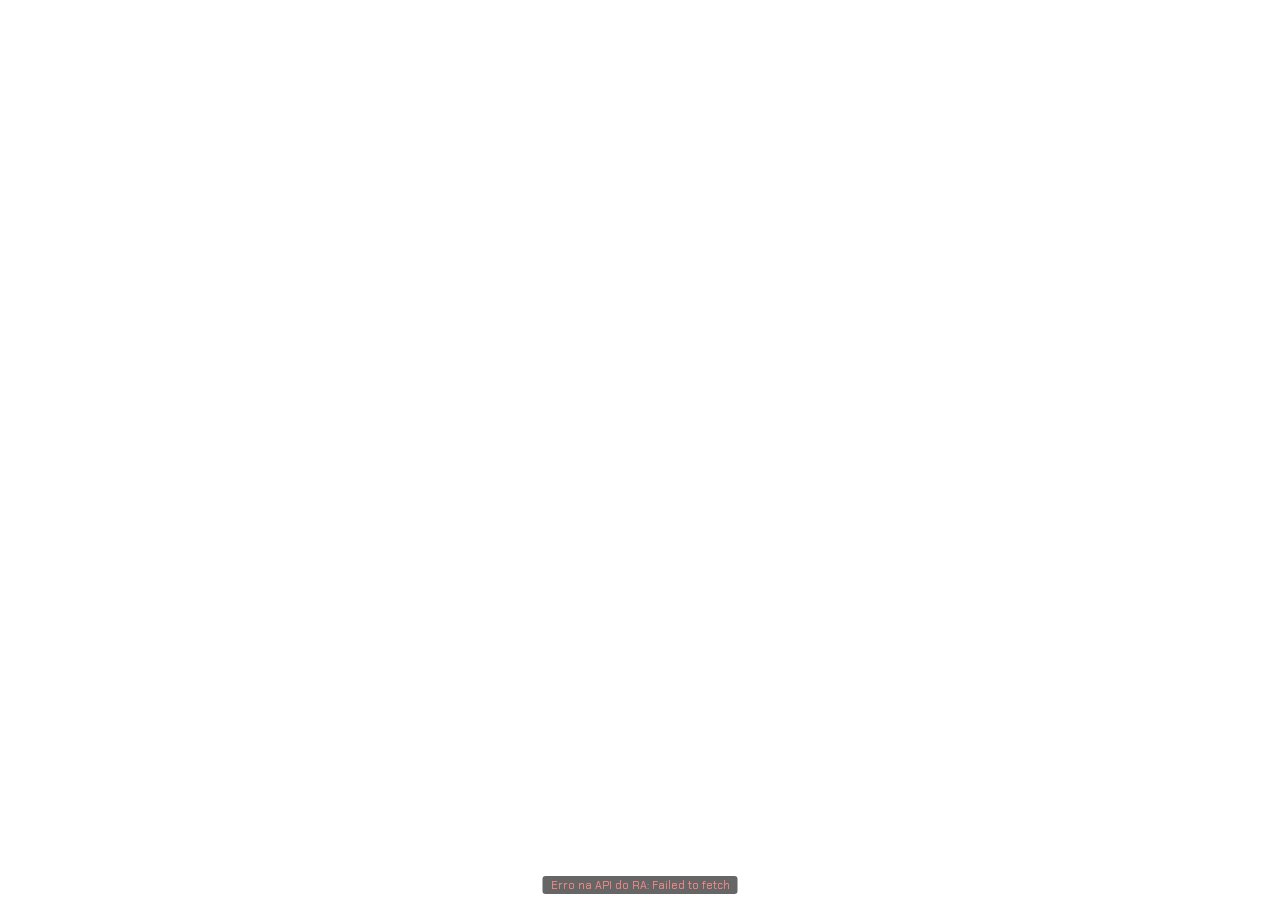
<file: tracker-obs.html>
<!DOCTYPE html>
<html lang="pt-BR">
<head>
<meta charset="UTF-8">
<title>TrackQuest</title>
<link rel="preconnect" href="https://fonts.googleapis.com">
<link href="https://fonts.googleapis.com/css2?family=Chakra+Petch:wght@500;700&family=Press+Start+2P&display=swap" rel="stylesheet">
<link rel="stylesheet" href="css/style.css">
</head>
<body>

<div id="alert">
  <div class="frame"><div class="inner">
    <img id="badge" alt="">
    <div class="txt">
      <div class="hdr"><b id="hdr">Conquista desbloqueada</b><span class="mode" id="mode">Hardcore</span></div>
      <h2 id="title"></h2>
      <p id="desc"></p>
      <div id="game"></div>
    </div>
    <div id="pts"></div>
    <div class="timer"><i id="timer"></i></div>
  </div></div>
</div>

<div id="mastery">
  <div class="m-icon"><img id="m-img" alt=""></div>
  <div class="m-txt"><div id="m-title"></div><div id="m-sub"></div></div>
</div>

<div id="objective">
  <div class="o-strip"><div class="o-track" id="o-track"><span id="o-lab">Objetivo atual</span></div></div>
  <div class="o-top">
    <img id="o-badge" alt="">
    <div class="o-body">
      <div id="o-title"></div>
      <div id="o-desc"></div>
      <div class="o-meta"><span id="o-pts"></span><span id="o-rar"></span><span id="o-queue"></span></div>
    </div>
  </div>
  <div id="o-done">✓ Concluída!</div>
</div>

<div id="grid">
  <div class="g-head"><span id="g-title"></span><span id="g-count"></span></div>
  <div id="g-cells"></div>
  <img id="runner" alt="">
</div>

<div id="progress">
  <div class="icon"><img id="gicon" alt=""></div>
  <div class="pb">
    <div class="ptop"><div id="gtitle"></div><div id="gtime"></div></div>
    <div id="gstate"></div>
    <div class="bar"><i id="bsoft"></i><i id="bhard"></i></div>
    <div class="meta"><span id="pcount"><b id="pnum"></b><span id="ptot"></span></span><span id="ppct"></span></div>
  </div>
</div>

<div id="status"></div>
<div id="hint"></div>

<div id="intro">
  <img id="intro-logo" src="Assets/img/Logo-trackQuest.png" alt="" onerror="this.style.display='none'">
  <div class="i-txt">
    <h3>Você está no modo Interagir</h3>
    <p>Clique dentro desta janela e aperte a tecla <kbd>E</kbd> para <b>editar</b> o overlay.</p>
    <p>Você poderá arrastar e redimensionar o painel e o alerta, e escolher cores e efeitos.</p>
    <p><kbd>T</kbd> testa um alerta de conquista · <kbd>M</kbd> testa a masterização</p>
  </div>
</div>

<div id="picker">
  <div class="pk-head"><span id="pk-title">Escolher objetivo</span><button type="button" class="chip" id="pk-close">Fechar</button></div>
  <div class="pk-ctl">
    <input id="pk-search" type="text" placeholder="Buscar conquista" autocomplete="off" spellcheck="false">
    <button type="button" class="chip" id="pk-sort"></button>
    <button type="button" class="chip" id="pk-clear">Limpar fila</button>
  </div>
  <div id="pk-list"></div>
  <div class="pk-foot">Clique para adicionar à fila (vale a ordem dos cliques) e clique de novo para remover. A primeira da fila aparece no painel.</div>
</div>

<div id="bubbles"></div>

<div id="holder">
  <div class="b-snd" id="bar-snd"></div>
  <div class="b-cred" id="cred-row">
    <label>Usuário <input id="in-user" type="text" autocomplete="off" spellcheck="false"></label>
    <label>API Key <input id="in-key" type="password" autocomplete="off" spellcheck="false"></label>
    <button type="button" class="chip" id="cred-save">Salvar e conectar</button>
    <span id="cred-msg"></span>
  </div>
</div>

<div id="bar">
  <div class="b-help" id="b-drag">
    <span><b>Mover</b> arraste o painel (ele gruda nos outros; segure Alt para soltar)</span>
    <span><b>Tamanho</b> canto branco ou roda do mouse</span>
    <span><b>Largura</b> alça da lateral</span>
    <span><b>Menu</b> arraste por esta área e escolha uma aba abaixo</span>
    <span><b>E</b> sair</span>
    <span><b>R</b> restaurar tudo</span>
  </div>
  <div class="b-tabs" id="b-tabs"></div>
  <div id="b-panel"></div>
  <div class="b-foot" id="bar-foot"></div>
</div>

<script src="js/app.js"></script>
</body>
</html>
</file>
<file: css/style.css>
/*
  Overlay de conquistas do RetroAchievements (fonte de navegador do OBS).
  Configuração por URL, ex.:
  ra-overlay.html?user=MeuUsuario&key=MinhaApiKey&pos=bl&ppos=tl
  Teste visual sem API: adicione &demo=1  (ou aperte T na página)
*/
:root{
  --hc:#f5c542; --sc:#5ec8ff; --master:#ff6bd6;
  --bg1:#14122b; --bg2:#1d2650; --text:#f4f6ff; --muted:#a9b3d1;
  --c:var(--hc);
  --notch:14px;
}
*{box-sizing:border-box}
html,body{margin:0;height:100%;background:transparent;overflow:hidden;
  font-family:'Chakra Petch',system-ui,sans-serif;color:var(--text)}

/* ---------- posições (alerta e card de progresso) ---------- */
.tl{top:24px;left:24px}.tr{top:24px;right:24px}
.bl{bottom:24px;left:24px}.br{bottom:24px;right:24px}
.tl,.bl{--from:-130%}.tr,.br{--from:130%}
.tl{transform-origin:top left}.tr{transform-origin:top right}.bl{transform-origin:bottom left}.br{transform-origin:bottom right}

/* ---------- alerta de conquista ---------- */
#alert{
  position:fixed; width:480px;
  filter:drop-shadow(0 10px 22px rgba(0,0,0,.65)) drop-shadow(0 0 14px color-mix(in srgb,var(--c) 40%,transparent));
  transform:var(--hide) scale(var(--s,1)); opacity:0;
  transition:transform .65s cubic-bezier(.2,1.25,.3,1), opacity .35s;
}
#alert.show{transform:var(--shown) scale(var(--s,1));opacity:1}
/* efeitos de entrada (escolhidos no modo edição) */
#alert{--hide:translateX(var(--from));--shown:translateX(0)}
#alert[data-in=zoom]{--hide:scale(.3);--shown:scale(1)}
#alert[data-in=drop]{--hide:translateY(-180%);--shown:translateY(0)}
#alert[data-in=flip]{--hide:perspective(900px) rotateY(90deg);--shown:perspective(900px) rotateY(0deg)}
#alert[data-in=fade]{--hide:translateX(0);--shown:translateX(0)}
.frame{
  padding:2px; background:var(--c);
  clip-path:polygon(var(--notch) 0,100% 0,100% calc(100% - var(--notch)),calc(100% - var(--notch)) 100%,0 100%,0 var(--notch));
}
.inner{
  position:relative; display:flex; align-items:center; gap:16px; padding:16px 18px 20px;
  background:linear-gradient(135deg,var(--bg1),var(--bg2));
  clip-path:polygon(calc(var(--notch) - 2px) 0,100% 0,100% calc(100% - var(--notch) + 2px),calc(100% - var(--notch) + 2px) 100%,0 100%,0 calc(var(--notch) - 2px));
  overflow:hidden;
}
.inner::after{ /* brilho que cruza o card uma vez */
  content:""; position:absolute; inset:0; transform:translateX(-120%);
  background:linear-gradient(100deg,transparent 35%,rgba(255,255,255,.22) 50%,transparent 65%);
}
#alert.show[data-shine=sweep] .inner::after{animation:sweep 1.1s .55s ease-out}
#alert.show[data-shine=pulse] .frame{animation:fpulse 1.1s ease-in-out 3}
@keyframes fpulse{50%{filter:brightness(1.6)}}
@keyframes sweep{to{transform:translateX(120%)}}

#badge{width:76px;height:76px;flex:none;image-rendering:pixelated;background:#000;
  border:2px solid var(--c);border-radius:6px}
.txt{min-width:0;flex:1}
.hdr{display:flex;align-items:center;gap:10px;margin-bottom:7px}
.hdr b{font:400 9px/1 'Press Start 2P',monospace;color:var(--c);letter-spacing:.5px}
.mode{font-size:11px;font-weight:700;padding:2px 7px;border-radius:3px;
  background:var(--c);color:#14122b}
#title{margin:0 0 3px;font-size:21px;font-weight:700;line-height:1.15;
  white-space:nowrap;overflow:hidden;text-overflow:ellipsis}
#desc{margin:0;font-size:14px;font-weight:500;color:var(--muted);line-height:1.3;
  display:-webkit-box;-webkit-line-clamp:2;-webkit-box-orient:vertical;overflow:hidden}
#game{margin-top:6px;font-size:12px;color:var(--c);white-space:nowrap;overflow:hidden;text-overflow:ellipsis}
#pts{flex:none;align-self:flex-start;font:400 14px/1 'Press Start 2P',monospace;color:var(--c)}
.timer{position:absolute;left:0;right:0;bottom:0;height:4px;background:rgba(255,255,255,.08)}
.timer i{display:block;height:100%;width:100%;background:var(--c)}

/* ---------- card de progresso do jogo ---------- */
#progress{
  --p1:#2a1263;--p2:#133a8c;--p3:#0b6e99;--pa:#7df9ff;--pg:rgba(125,249,255,.95);--pgs:rgba(125,249,255,.35);
  --pn:#ffe14d;--pp:#ff7bdc;--s1:#3de3ff;--s2:#4a7bff;
  position:fixed; width:410px; display:flex; gap:16px; align-items:center; padding:14px 18px 14px 14px;
  background:linear-gradient(135deg,var(--p1) 0%,var(--p2) 55%,var(--p3) 100%);
  border:2px solid var(--pa); border-radius:16px;
  box-shadow:0 8px 24px rgba(0,0,0,.55),0 0 18px var(--pgs);
  opacity:0; transition:opacity .6s; transform:scale(var(--s,1));
}
#progress[data-theme=fogo]{--p1:#4a0d0d;--p2:#a3200f;--p3:#e8590c;--pa:#ffb347;--pg:rgba(255,150,50,.95);--pgs:rgba(255,150,50,.35);--pn:#fff3a0;--pp:#ffe3c2;--s1:#ff7a7a;--s2:#d6382b}
#progress[data-theme=verde]{--p1:#052e16;--p2:#0a6b3d;--p3:#11a36a;--pa:#7dffb2;--pg:rgba(90,255,160,.95);--pgs:rgba(90,255,160,.35);--pn:#f5ff7a;--pp:#c8ffe6;--s1:#6dffb0;--s2:#1fbf7a}
#progress[data-theme=rosa]{--p1:#3b0a45;--p2:#8a1b8f;--p3:#e0409a;--pa:#ff9ee6;--pg:rgba(255,120,220,.95);--pgs:rgba(255,120,220,.35);--pn:#fff176;--pp:#ffffff;--s1:#ffa8f0;--s2:#c04cff}
#progress[data-theme=escuro]{--p1:#0c0d18;--p2:#171a2e;--p3:#23263f;--pa:#ffd54a;--pg:rgba(255,213,74,.85);--pgs:rgba(255,213,74,.3);--pn:#ffd54a;--pp:#ffffff;--s1:#8fa6ff;--s2:#4a5bd6}
#progress.ready{opacity:1}
#progress.dim{opacity:0}
#progress.pulse[data-blink=soft]{animation:blink 2.8s ease-in-out}
#progress.pulse[data-blink=strong]{animation:blinkS 1.8s ease-in-out}
@keyframes blink{
  0%,45%,100%{box-shadow:0 8px 24px rgba(0,0,0,.55),0 0 18px var(--pgs);filter:brightness(1)}
  20%,70%{box-shadow:0 8px 24px rgba(0,0,0,.55),0 0 42px var(--pg),0 0 80px var(--pgs);filter:brightness(1.22)}
}
@keyframes blinkS{
  0%,30%,60%,100%{box-shadow:0 8px 24px rgba(0,0,0,.55),0 0 18px var(--pgs);filter:brightness(1)}
  15%,45%,75%{box-shadow:0 8px 24px rgba(0,0,0,.55),0 0 60px var(--pg),0 0 110px var(--pg);filter:brightness(1.6)}
}
/* ícone do jogo com luz */
.icon{position:relative;width:92px;height:92px;flex:none;border-radius:16px;overflow:hidden;background:#0a0a1a}
.icon::before{content:"";position:absolute;left:-50%;top:-50%;width:200%;height:200%;
  background:conic-gradient(from 0deg,transparent 0 55%,var(--pa) 78%,#fff 92%,transparent 100%);
  animation:orbit 2.8s linear infinite}
#progress[data-light=pulse] .icon::before{left:0;top:0;width:100%;height:100%;background:var(--pa);animation:ipulse 1.8s ease-in-out infinite}
#progress[data-light=none] .icon::before{left:0;top:0;width:100%;height:100%;background:var(--pa);animation:none}
.icon img{position:absolute;inset:4px;width:calc(100% - 8px);height:calc(100% - 8px);
  border-radius:12px;object-fit:cover;image-rendering:pixelated;z-index:1;background:#000}
@keyframes orbit{to{transform:rotate(360deg)}}
@keyframes ipulse{50%{opacity:.25}}

.pb{min-width:0;flex:1}
#gtitle{font-size:22px;font-weight:700;line-height:1.1;white-space:nowrap;overflow:hidden;text-overflow:ellipsis;
  text-shadow:0 2px 0 rgba(0,0,0,.5),0 0 12px var(--pgs)}
#gstate{margin:3px 0 9px;font-size:14px;font-weight:700;color:var(--pa);white-space:nowrap;overflow:hidden;text-overflow:ellipsis}
.bar{position:relative;height:14px;background:rgba(0,0,0,.45);border-radius:7px;overflow:hidden;
  box-shadow:inset 0 0 0 1px rgba(255,255,255,.18)}
.bar i{position:absolute;left:0;top:0;bottom:0;width:0;border-radius:7px;transition:width 1.2s ease}
#bsoft{background:linear-gradient(90deg,var(--s1),var(--s2))}
#bhard{background:linear-gradient(90deg,#ffe14d,#ff8a1f);box-shadow:0 0 10px rgba(255,200,60,.9)}
.meta{display:flex;justify-content:space-between;align-items:baseline;margin-top:9px}
#pnum{font:400 22px/1 'Press Start 2P',monospace;color:var(--pn);text-shadow:0 0 12px var(--pgs)}
#ptot{font-size:13px;font-weight:700;color:#e6ecff}
#ppct{font:400 16px/1 'Press Start 2P',monospace;color:var(--pp);text-shadow:0 0 10px var(--pgs)}

#status{position:fixed;left:50%;bottom:6px;transform:translateX(-50%);font-size:11px;color:#ff8a8a;
  background:rgba(0,0,0,.6);padding:2px 8px;border-radius:3px}
#status:empty{display:none}

/* modo edição (tecla E na janela Interagir do OBS) */
#hint{position:fixed;top:6px;left:50%;transform:translateX(-50%);font-size:13px;font-weight:700;
  background:rgba(0,0,0,.8);color:#fff;padding:4px 12px;border-radius:4px;white-space:nowrap}
#hint:empty{display:none}
.editing #alert,.editing #progress,.editing #objective{outline:2px dashed #fff;outline-offset:4px;cursor:move;user-select:none;touch-action:none}
.editing #progress{opacity:1}
.editing img{pointer-events:none}
.rh{display:none;position:absolute;right:-6px;bottom:-6px;width:24px;height:24px;z-index:5;
  background:#fff;border:3px solid #14122b;border-radius:5px;cursor:nwse-resize}
.editing .rh{display:block}
#bar{display:flex;visibility:hidden;pointer-events:none;position:fixed;top:14px;left:50%;transform:translateX(-50%) scale(calc(1.54 * var(--ui,1)));transform-origin:top center;z-index:50;flex-direction:column;gap:12px;
  max-width:1300px;padding:16px 22px;background:rgba(8,8,20,.95);border:2px solid #7df9ff;border-radius:16px;
  box-shadow:0 10px 30px rgba(0,0,0,.6);font-size:17px}
.editing #bar{visibility:visible;pointer-events:auto}
.b-help{display:flex;flex-wrap:wrap;gap:8px 26px;font-weight:500;color:#d4dcf7}
.b-help b{color:#7df9ff;margin-right:6px}
.b-fx{display:flex;flex-wrap:wrap;gap:10px;align-items:center}
.b-fx em{font-style:normal;font-weight:700;color:#ffe14d;margin:0 2px 0 12px}
.b-fx em:first-child{margin-left:0}
.chip{font:700 15px 'Chakra Petch',sans-serif;color:#fff;background:#2b3170;border:2px solid #5a67d8;
  border-radius:999px;padding:7px 15px;cursor:pointer}
.chip:hover{background:#3b43a0}
.chip span{color:#ffe14d}
.b-snd{display:flex;flex-direction:column;gap:8px}
.snd-row{display:flex;flex-wrap:wrap;gap:10px;align-items:center;font-weight:700;color:#ffe14d}
.snd-name{font-size:15px;font-weight:500;color:#d4dcf7}
.b-cred{display:flex;flex-wrap:wrap;gap:10px 14px;align-items:center;font-weight:700;color:#ffe14d}
.b-cred label{display:flex;align-items:center;gap:8px}
.b-cred input{font:500 15px 'Chakra Petch',sans-serif;color:#fff;background:#12142c;border:2px solid #5a67d8;
  border-radius:8px;padding:7px 12px;width:210px}
.b-cred input:focus{outline:none;border-color:#7df9ff}
#cred-msg{font-size:15px}
.b-foot{margin-top:2px;padding-top:10px;border-top:1px solid rgba(125,249,255,.25);text-align:center;
  font-size:14px;font-weight:700;letter-spacing:.5px;color:#93a3d6}
/* aviso que aparece ao entrar no Interagir, antes de apertar E */
#intro{display:none;position:fixed;top:14px;left:50%;transform:translateX(-50%) scale(calc(1.232 * var(--ui,1)));transform-origin:top center;z-index:50;
  flex-direction:row;align-items:center;gap:20px;padding:16px 22px;background:rgba(8,8,20,.95);
  border:2px solid #ffe14d;border-radius:16px;box-shadow:0 10px 30px rgba(0,0,0,.6);font-size:17px;pointer-events:none}
#intro.on{display:flex}
#intro-logo{flex:none;max-width:170px;max-height:120px;object-fit:contain}
.i-txt{display:flex;flex-direction:column;gap:10px;min-width:0}
#intro h3{margin:0;font-size:22px;color:#ffe14d}
#intro p{margin:0;color:#d4dcf7;font-weight:500;line-height:1.35}
#intro kbd{display:inline-block;font:700 16px 'Chakra Petch',sans-serif;background:#ffe14d;color:#14122b;
  border-radius:6px;padding:1px 9px;margin:0 3px}

@media (prefers-reduced-motion:reduce){#alert,#progress{transition:opacity .3s}.inner::after{display:none}}

/* ---------- banner de masterização (no estilo do aviso do emulador) ---------- */
#mastery{
  position:fixed; display:flex; align-items:center; gap:18px; min-width:520px; max-width:900px;
  padding:14px 28px 14px 14px; background:rgba(16,16,22,.88); border-radius:10px; border-bottom:3px solid var(--hc);
  box-shadow:0 10px 26px rgba(0,0,0,.6);
  transform:translateX(var(--from,-130%)) scale(var(--s,1)); opacity:0;
  transition:transform .6s cubic-bezier(.2,1.2,.3,1), opacity .35s;
}
#mastery.show{transform:translateX(0) scale(var(--s,1));opacity:1}
.m-icon{width:84px;height:84px;flex:none;border-radius:8px;overflow:hidden;background:#000}
.m-icon img{display:block;width:100%;height:100%;object-fit:cover;image-rendering:pixelated}
.m-txt{min-width:0}
#m-title{font-size:26px;font-weight:700;color:#e9ecf5;text-shadow:0 2px 3px rgba(0,0,0,.7);
  white-space:nowrap;overflow:hidden;text-overflow:ellipsis}
#m-sub{margin-top:4px;font-size:22px;font-weight:500;color:#9fd2ff;text-shadow:0 2px 3px rgba(0,0,0,.7)}

/* ---------- alça para esticar só a largura ---------- */
.rw{display:none;position:absolute;right:-8px;top:50%;margin-top:-22px;width:16px;height:44px;z-index:5;
  background:#fff;border:3px solid #14122b;border-radius:6px;cursor:ew-resize}
.editing .rw{display:block}

/* ---------- painel de objetivo (limpo e translúcido) ---------- */
#objective{
  position:fixed; width:380px; display:flex; align-items:center; gap:14px; padding:14px 18px;
  background:rgba(14,16,30,.55); -webkit-backdrop-filter:blur(8px); backdrop-filter:blur(8px);
  border:1px solid rgba(255,255,255,.22); border-radius:16px; box-shadow:0 8px 26px rgba(0,0,0,.35);
  opacity:0; transform:translateY(10px) scale(var(--s,1));
  transition:opacity .5s, transform .5s, border-color .4s, background .4s;
}
#objective.show{opacity:1;transform:translateY(0) scale(var(--s,1))}
#objective[data-on=off]{display:none}
#o-badge{width:60px;height:60px;flex:none;border-radius:10px;image-rendering:pixelated}
.o-body{min-width:0;flex:1;transition:opacity .3s}
.o-label{display:flex;justify-content:space-between;gap:10px;margin-bottom:4px;font-size:11px;font-weight:700;
  letter-spacing:1.4px;text-transform:uppercase;color:rgba(255,255,255,.62)}
#o-title{font-size:18px;font-weight:700;color:#fff;line-height:1.2;white-space:nowrap;overflow:hidden;
  text-overflow:ellipsis;text-shadow:0 1px 4px rgba(0,0,0,.5)}
#o-desc{margin-top:3px;font-size:13px;font-weight:500;color:rgba(255,255,255,.78);line-height:1.3;
  display:-webkit-box;-webkit-line-clamp:2;-webkit-box-orient:vertical;overflow:hidden}
.o-meta{display:flex;gap:14px;margin-top:6px;font-size:12px;font-weight:700}
#o-pts{color:#ffd84d}
#o-rar{color:#8fe3ff}
#o-done{position:absolute;inset:0;display:flex;align-items:center;justify-content:center;border-radius:16px;
  font-size:30px;font-weight:700;color:#8dffb6;text-shadow:0 2px 10px rgba(0,0,0,.6);opacity:0;pointer-events:none;transition:opacity .3s}
#objective.done{border-color:rgba(141,255,182,.7);background:rgba(10,44,28,.6)}
#objective.done #o-done{opacity:1;animation:odone .5s ease-out}
#objective.done .o-body,#objective.done #o-badge{opacity:.15}
@keyframes odone{from{transform:scale(.7)}to{transform:scale(1)}}

/* ---------- lista para escolher objetivos (modo edição) ---------- */
#picker{display:none;position:fixed;left:50%;top:50%;transform:translate(-50%,-50%) scale(calc(1.3 * var(--ui,1)));z-index:60;
  width:760px;max-height:640px;flex-direction:column;gap:12px;padding:18px 20px;background:rgba(8,8,20,.97);
  border:2px solid #7df9ff;border-radius:16px;box-shadow:0 10px 30px rgba(0,0,0,.6);font-size:16px}
.editing #picker.on{display:flex}
.pk-head{display:flex;justify-content:space-between;align-items:center;gap:12px;font-size:20px;font-weight:700;color:#ffe14d}
.pk-ctl{display:flex;flex-wrap:wrap;gap:10px;align-items:center}
.pk-ctl input{font:500 15px 'Chakra Petch',sans-serif;color:#fff;background:#12142c;border:2px solid #5a67d8;
  border-radius:8px;padding:7px 12px;width:260px}
.pk-ctl input:focus{outline:none;border-color:#7df9ff}
#pk-list{display:flex;flex-direction:column;gap:6px;max-height:400px;overflow-y:auto;padding-right:6px}
.pk-item{display:flex;align-items:center;gap:12px;padding:8px 10px;border:2px solid transparent;border-radius:10px;
  background:#141735;cursor:pointer}
.pk-item:hover{border-color:#5a67d8}
.pk-item.sel{border-color:#ffe14d;background:#232650}
.pk-item img{width:48px;height:48px;flex:none;border-radius:6px;image-rendering:pixelated}
.pk-tx{min-width:0;flex:1}
.pk-t{font-weight:700;color:#fff}
.pk-d{font-size:13px;color:#aab4d6;line-height:1.3}
.pk-m{flex:none;text-align:right;font-size:13px;font-weight:700;color:#ffe14d;white-space:nowrap}
.pk-m small{display:block;color:#8fe3ff;font-weight:500}
.pk-n{flex:none;width:36px;text-align:center;font:400 14px 'Press Start 2P',monospace;color:#ffe14d}
.pk-foot,.pk-empty{font-size:13px;color:#93a3d6}

/* ---------- bordas dos painéis ---------- */
#alert[data-bd=none] .frame{padding:0;background:transparent}
#alert[data-bd=square] .frame{clip-path:none;border-radius:3px}
#alert[data-bd=square] .inner{clip-path:none;border-radius:1px}
#alert[data-bd=round] .frame{clip-path:none;border-radius:24px}
#alert[data-bd=round] .inner{clip-path:none;border-radius:22px}
#progress[data-bd=none],#objective[data-bd=none]{border-color:transparent}
#progress[data-bd=square],#objective[data-bd=square]{border-radius:3px}
#progress[data-bd=round],#objective[data-bd=round]{border-radius:28px}
#mastery[data-bd=none]{border-bottom-color:transparent}
#mastery[data-bd=square]{border-radius:3px}
#mastery[data-bd=round]{border-radius:24px}
#o-done{border-radius:inherit}

/* ---------- esconder painéis: some de verdade (para posicionar, ligue o painel, ajuste e esconda de novo) ---------- */
#progress[data-on=off],#objective[data-on=off]{display:none !important}

/* ---------- estilos do painel de objetivo ---------- */
#objective[data-style=solid]{background:#0e101e;-webkit-backdrop-filter:none;backdrop-filter:none;border-color:rgba(255,255,255,.12)}
#objective[data-style=neon]{background:rgba(6,8,28,.72);border-color:#7df9ff;box-shadow:0 0 20px rgba(125,249,255,.55),0 8px 26px rgba(0,0,0,.4)}
#objective[data-style=neon] .o-label{color:#7df9ff}
#objective[data-style=minimal]{background:transparent;border-color:transparent;box-shadow:none;-webkit-backdrop-filter:none;backdrop-filter:none}
#objective[data-style=minimal] #o-title,#objective[data-style=minimal] #o-desc,#objective[data-style=minimal] .o-meta,
#objective[data-style=minimal] .o-label{text-shadow:0 1px 5px rgba(0,0,0,.95),0 0 2px #000}
#objective[data-style=light]{background:rgba(255,255,255,.82);border-color:rgba(0,0,0,.08)}
#objective[data-style=light] #o-title{color:#14162b;text-shadow:none}
#objective[data-style=light] #o-desc{color:#3a3f63}
#objective[data-style=light] .o-label{color:rgba(20,22,43,.6)}
#objective[data-style=light] #o-pts{color:#a86d00}
#objective[data-style=light] #o-rar{color:#0a6b8f}
#objective.done[data-style]{border-color:rgba(141,255,182,.7);background:rgba(10,44,28,.7)}

/* ---------- janela de configurações ---------- */
#settings{display:none;position:fixed;left:50%;top:50%;transform:translate(-50%,-50%) scale(calc(1.3 * var(--ui,1)));z-index:60;
  width:780px;max-height:660px;flex-direction:column;gap:14px;padding:18px 22px;background:rgba(8,8,20,.97);
  border:2px solid #7df9ff;border-radius:16px;box-shadow:0 10px 30px rgba(0,0,0,.6);font-size:16px}
.editing #settings.on{display:flex}
.st-head{display:flex;justify-content:space-between;align-items:center;font-size:20px;font-weight:700;color:#ffe14d}
.st-presets{display:flex;flex-wrap:wrap;align-items:center;gap:10px;font-weight:700;color:#d4dcf7}
.st-tabs{display:flex;flex-wrap:wrap;gap:8px;padding-bottom:12px;border-bottom:1px solid rgba(125,249,255,.25)}
#st-body{display:flex;flex-direction:column;gap:14px;max-height:400px;overflow-y:auto;padding-right:6px}
#st-conta{display:none;flex-direction:column;gap:14px;max-height:400px;overflow-y:auto;padding-right:6px}
#st-conta.on{display:flex}
.st-row{display:flex;flex-wrap:wrap;align-items:center;gap:8px 16px}
.st-lab{width:170px;font-weight:700;color:#ffe14d}
.st-pills{display:flex;flex-wrap:wrap;gap:8px}
.pill{font:700 14px 'Chakra Petch',sans-serif;color:#fff;background:#1b1f45;border:2px solid #3a4190;
  border-radius:999px;padding:6px 14px;cursor:pointer}
.pill:hover{border-color:#7df9ff}
.pill.on{background:#ffe14d;color:#14122b;border-color:#ffe14d}

/* ---------- tamanho das fontes do painel de objetivo ---------- */
#objective{--fl:1;--ft:1;--fd:1}
#objective[data-fl=s]{--fl:.85}#objective[data-fl=l]{--fl:1.25}#objective[data-fl=xl]{--fl:1.5}
#objective[data-ft=s]{--ft:.85}#objective[data-ft=l]{--ft:1.25}#objective[data-ft=xl]{--ft:1.5}
#objective[data-fd=s]{--fd:.85}#objective[data-fd=l]{--fd:1.25}#objective[data-fd=xl]{--fd:1.5}
.o-label{font-size:var(--olpx,11px)}
#o-title{font-size:var(--otpx,18px)}
#o-desc{font-size:var(--ospx,22px)}
.o-meta{font-size:var(--ompx,12px)}
#o-done{font-size:calc(var(--otpx,18px) * 1.6)}
.st-row input{font:500 15px 'Chakra Petch',sans-serif;color:#fff;background:#12142c;border:2px solid #5a67d8;
  border-radius:8px;padding:7px 12px;width:300px}
.st-row input:focus{outline:none;border-color:#7df9ff}

/* ================= TrackQuest 1.1 ================= */
#holder{display:none}

/* ---------- tempo jogado no painel de dados ---------- */
.ptop{display:flex;align-items:center;justify-content:space-between;gap:12px}
.ptop #gtitle{min-width:0;flex:1}
#gtime{flex:none;font-size:26px;font-weight:700;color:#fff;font-variant-numeric:tabular-nums;
  text-shadow:0 2px 0 rgba(0,0,0,.5),0 0 12px var(--pgs)}
#progress[data-time=off] #gtime{display:none}

/* ---------- painel de objetivo: topo + faixa de texto ---------- */
#objective{flex-direction:column;align-items:stretch;gap:0;padding:0;--orad:16px}
#objective[data-bd=square]{--orad:3px}
#objective[data-bd=round]{--orad:28px}
.o-top{display:flex;align-items:center;gap:14px;padding:14px 18px}
#o-desc{display:inline;margin:0;overflow:visible;-webkit-line-clamp:unset}
.o-strip{--sa:rgba(0,0,0,.35);--sb:rgba(0,0,0,.35);--st:#fff;overflow:hidden;white-space:nowrap;color:var(--st);
  background:linear-gradient(90deg,var(--sa),var(--sb));border-radius:var(--orad) var(--orad) 0 0;
  text-shadow:0 1px 3px rgba(0,0,0,.35);font-weight:700}
.o-track{display:inline-block;padding:8px 16px}
.o-track .dup{margin-left:80px}
.o-track.scroll{animation:marq var(--dur,10s) linear infinite}
@keyframes marq{to{transform:translateX(calc(-1 * var(--shift)))}}
#objective[data-scroll=off] .o-strip{white-space:normal}
#objective[data-scroll=off] .o-track{display:block}
#objective[data-sb=dark] .o-strip{--sa:#0b0d1a;--sb:#232850}
#objective[data-sb=fire] .o-strip{--sa:#b71c1c;--sb:#ffb300;--st:#1b0b00;text-shadow:none}
#objective[data-sb=blue] .o-strip{--sa:#1e3a8a;--sb:#38bdf8}
#objective[data-sb=green] .o-strip{--sa:#065f46;--sb:#34d399}
#objective[data-sb=purple] .o-strip{--sa:#4c1d95;--sb:#d946ef}
#objective[data-sb=custom] .o-strip{--sa:var(--ca,#1e3a8a);--sb:var(--cb,#38bdf8);--st:var(--ct,#fff)}
#objective[data-style=light][data-sb=glass] .o-strip{--st:#14162b;text-shadow:none}
#objective.done .o-strip{opacity:.15}

/* ---------- efeitos de borda (neon, pulsar, luz circulando) ---------- */
#objective,#progress,#grid{--fxc:#7df9ff}
:is(#objective,#progress,#grid)[data-fxc=rosa]{--fxc:#ff5ad9}
:is(#objective,#progress,#grid)[data-fxc=verde]{--fxc:#5dff9a}
:is(#objective,#progress,#grid)[data-fxc=dourado]{--fxc:#ffd54a}
:is(#objective,#progress,#grid)[data-fxc=vermelho]{--fxc:#ff4d4d}
:is(#objective,#progress,#grid)[data-fxc=branco]{--fxc:#ffffff}
:is(#objective,#progress,#grid)[data-fx=neon]{border-color:var(--fxc);box-shadow:0 0 6px var(--fxc),0 0 18px var(--fxc),0 0 38px var(--fxc)}
:is(#objective,#progress,#grid)[data-fx=pulse]{border-color:var(--fxc);animation:fxpulse 1.8s ease-in-out infinite}
@keyframes fxpulse{0%,100%{box-shadow:0 0 4px var(--fxc),0 0 10px var(--fxc)}50%{box-shadow:0 0 12px var(--fxc),0 0 34px var(--fxc),0 0 60px var(--fxc)}}
@property --ang{syntax:'<angle>';inherits:false;initial-value:0deg}
:is(#objective,#progress,#grid)[data-fx=spin]{border-color:transparent}
:is(#objective,#progress,#grid)[data-fx=spin]::after{content:"";position:absolute;inset:-2px;border-radius:inherit;padding:3px;
  background:conic-gradient(from var(--ang),transparent 0 55%,var(--fxc) 80%,#fff 100%);
  -webkit-mask:linear-gradient(#000 0 0) content-box,linear-gradient(#000 0 0);-webkit-mask-composite:xor;mask-composite:exclude;
  animation:fxang 2.8s linear infinite;pointer-events:none}
@keyframes fxang{to{--ang:360deg}}

/* ---------- painel de conquistas (grade de badges) ---------- */
#grid{--gsz:56px;--ggap:6px;--gmax:560px;position:fixed;width:420px;padding:12px;
  background:rgba(14,16,30,.55);-webkit-backdrop-filter:blur(8px);backdrop-filter:blur(8px);
  border:1px solid rgba(255,255,255,.22);border-radius:16px;box-shadow:0 8px 26px rgba(0,0,0,.35);
  opacity:0;transform:scale(var(--s,1));transition:opacity .5s}
#grid.show{opacity:1}
#grid[data-on=off]{display:none !important}
#grid[data-gbg=solid]{background:#0e101e;-webkit-backdrop-filter:none;backdrop-filter:none}
#grid[data-gbg=none]{background:transparent;border-color:transparent;box-shadow:none;-webkit-backdrop-filter:none;backdrop-filter:none}
#grid[data-bd=none]{border-color:transparent}
#grid[data-bd=square]{border-radius:3px}
#grid[data-bd=round]{border-radius:28px}
.g-head{display:none;justify-content:space-between;gap:10px;margin-bottom:10px;font-size:18px;font-weight:700;color:#fff;text-shadow:0 1px 4px rgba(0,0,0,.6)}
#grid[data-ghead=on] .g-head{display:flex}
#g-cells{display:grid;grid-template-columns:repeat(auto-fill,minmax(var(--gsz),1fr));gap:var(--ggap);max-height:var(--gmax);overflow:hidden}
.g-cell{position:relative;aspect-ratio:1;border:2px solid transparent;border-radius:6px;background:#05060d}
.g-cell.hide{display:none}
.g-cell img{display:block;width:100%;height:100%;object-fit:cover;image-rendering:pixelated;border-radius:4px;transition:filter .6s}
.g-cell:not(.on) img{filter:grayscale(.85) blur(2.5px) brightness(.55)}
#grid[data-glock=gray] .g-cell:not(.on) img{filter:grayscale(1) brightness(.7)}
#grid[data-glock=dark] .g-cell:not(.on) img{filter:brightness(.3)}
#grid[data-glock=none] .g-cell:not(.on) img{filter:none;opacity:.5}
.g-cell.on{border-color:#f5a623}
.g-cell.bump{animation:gbump .6s ease-out}
@keyframes gbump{0%{transform:none}30%{transform:translateY(-9px) scale(1.08)}100%{transform:none}}
.g-pop{position:absolute;left:50%;top:-4px;transform:translate(-50%,-100%);z-index:4;pointer-events:none;
  font:400 11px 'Press Start 2P',monospace;color:#ffd84d;text-shadow:0 2px 0 #000;animation:gpop .95s ease-out forwards}
@keyframes gpop{from{opacity:1;margin-top:0}to{opacity:0;margin-top:-26px}}
#runner{display:none;position:absolute;left:0;top:0;width:44px;height:auto;image-rendering:pixelated;z-index:3;pointer-events:none}
.editing #objective,.editing #grid{pointer-events:auto}

/* ---------- menus arrastáveis de cada painel ---------- */
#wins .win{position:fixed;display:none;flex-direction:column;width:560px;max-height:760px;z-index:60;
  transform:scale(1.2);transform-origin:top left;background:#1b1e2b;border:1px solid rgba(255,255,255,.12);
  border-radius:12px;box-shadow:0 14px 40px rgba(0,0,0,.6);color:#e9ecf5;font:500 14px 'Chakra Petch',sans-serif}
.editing #wins .win.on{display:flex}
.w-head{display:flex;justify-content:space-between;align-items:center;padding:10px 14px;font-size:16px;font-weight:700;
  cursor:move;user-select:none;border-bottom:1px solid rgba(255,255,255,.08)}
.w-x{padding:0 6px;font-size:20px;line-height:1;color:#9aa3c0;cursor:pointer}
.w-x:hover{color:#fff}
.w-body{display:flex;flex-direction:column;gap:16px;max-height:640px;overflow-y:auto;padding:16px 14px 14px}
.w-sec{position:relative;display:flex;flex-direction:column;gap:10px;padding:18px 12px 10px;background:#232634;border-radius:10px}
.w-tag{position:absolute;top:-9px;left:10px;padding:1px 10px;border-radius:6px;background:#d9dbe3;color:#1b1e2b;
  font-size:12px;font-weight:700;letter-spacing:.5px;text-transform:uppercase}
.w-row{display:flex;flex-wrap:wrap;align-items:center;gap:8px 12px}
.w-lab{margin-right:auto;font-weight:700;color:#b8c0dc}
.w-opts{display:flex;flex-wrap:wrap;justify-content:flex-end;gap:8px}
.wchip{font:500 13px 'Chakra Petch',sans-serif;color:#d7dcef;background:#2a2e40;border:1px solid #3a3f58;
  border-radius:6px;padding:5px 12px;cursor:pointer}
.wchip:hover{border-color:#6b7cff}
.wchip.on{background:#3b5bdb;border-color:#3b5bdb;color:#fff}
.wchip.on::before{content:"✓ "}
.w-num{display:flex;align-items:center;gap:6px}
.w-row input{font:500 13px 'Chakra Petch',sans-serif;color:#fff;background:#12142c;border:1px solid #3a3f58;
  border-radius:6px;padding:5px 8px;width:170px}
.w-num input{width:64px;text-align:center}
.w-row input:focus{outline:none;border-color:#6b7cff}
.w-note{font-size:12px;line-height:1.45;color:#8f98b8}
.w-sec .b-snd,.w-sec .b-cred{font-size:14px}

/* ================= TrackQuest 1.2 ================= */
/* ---------- objetivo: faixa com o texto editável em cima; imagem à esquerda; descrição sem faixa ---------- */
.o-top{align-items:center;gap:14px;padding:12px 16px}
.o-track{font-size:var(--olpx,16px)}
#o-badge{flex:none;width:60px;height:60px;object-fit:cover}
#o-desc{display:block;margin:4px 0 0;font-size:var(--ospx,14px);font-weight:500;line-height:1.35;white-space:normal;
  overflow:visible;-webkit-line-clamp:unset;color:rgba(255,255,255,.82)}
.o-meta{flex-wrap:wrap;margin-top:6px}
#o-queue{color:rgba(255,255,255,.6);font-weight:500}
#objective[data-style=light] #o-queue{color:rgba(20,22,43,.55)}

/* ---------- bordas dos badges do painel de conquistas ---------- */
#grid{--gbc:#f5a623;--gbr:6px}
#grid[data-gbc=ciano]{--gbc:#7df9ff}#grid[data-gbc=rosa]{--gbc:#ff5ad9}#grid[data-gbc=verde]{--gbc:#5dff9a}
#grid[data-gbc=vermelho]{--gbc:#ff4d4d}#grid[data-gbc=branco]{--gbc:#ffffff}
#grid[data-gbr=sq]{--gbr:2px}#grid[data-gbr=round]{--gbr:14px}
.g-cell{--gbw:2px;border:var(--gbw) solid rgba(255,255,255,.22);border-radius:var(--gbr)}
.g-cell img{border-radius:max(0px,calc(var(--gbr) - 2px))}
.g-cell.on{border-color:var(--gbc)}
#grid[data-gbs=thin] .g-cell{--gbw:1px}
#grid[data-gbs=thick] .g-cell{--gbw:4px}
#grid[data-gbs=neon] .g-cell.on{box-shadow:0 0 6px var(--gbc),0 0 16px var(--gbc)}
#grid[data-gbs=none] .g-cell,#grid[data-gbs=none] .g-cell.on{border-color:transparent;box-shadow:none}

/* ---------- bolinhas na masterização ---------- */
#bubbles{position:fixed;inset:0;z-index:30;pointer-events:none;overflow:hidden}
#bubbles[data-on=off]{display:none}
#bubbles{--bbc:#7df9ff}
#bubbles[data-bc=rosa]{--bbc:#ff5ad9}#bubbles[data-bc=verde]{--bbc:#5dff9a}#bubbles[data-bc=dourado]{--bbc:#ffd54a}
#bubbles[data-bc=vermelho]{--bbc:#ff4d4d}#bubbles[data-bc=branco]{--bbc:#ffffff}
.bb{position:absolute;left:0;top:0;box-sizing:border-box;border-radius:50%;overflow:hidden;background:#111;
  border:2px solid var(--bbc);will-change:transform}
.bb img{display:block;width:100%;height:100%;object-fit:cover;image-rendering:pixelated}
#bubbles[data-bd=none] .bb{border-color:transparent}
#bubbles[data-bd=thick] .bb{border-width:5px}
#bubbles[data-bd=neon] .bb{border-width:3px;box-shadow:0 0 10px var(--bbc),0 0 22px var(--bbc)}

/* ---------- menu em abas dentro da barra (abre para baixo) ---------- */
.b-help{cursor:move}
.b-tabs{display:flex;flex-wrap:wrap;gap:8px}
.b-tabs .chip.on{background:#ffe14d;border-color:#ffe14d;color:#14122b}
#b-panel{display:none;flex-direction:column;gap:18px;padding:16px 4px 6px;overflow-y:auto;
  max-height:calc((100vh - 300px) / (1.54 * var(--ui,1)))}
#bar:not([data-tab=""])[data-tab] #b-panel{display:flex}
#b-panel .w-sec{background:#1b1e2b}
#b-panel .w-tag{font-size:13px}
#b-panel .w-lab{font-size:15px}
#b-panel .wchip{font-size:15px;padding:6px 14px}
#b-panel .w-row input{font-size:15px;width:190px}
#b-panel .w-num input{width:70px}
#b-panel .w-note{font-size:14px}
</file>
